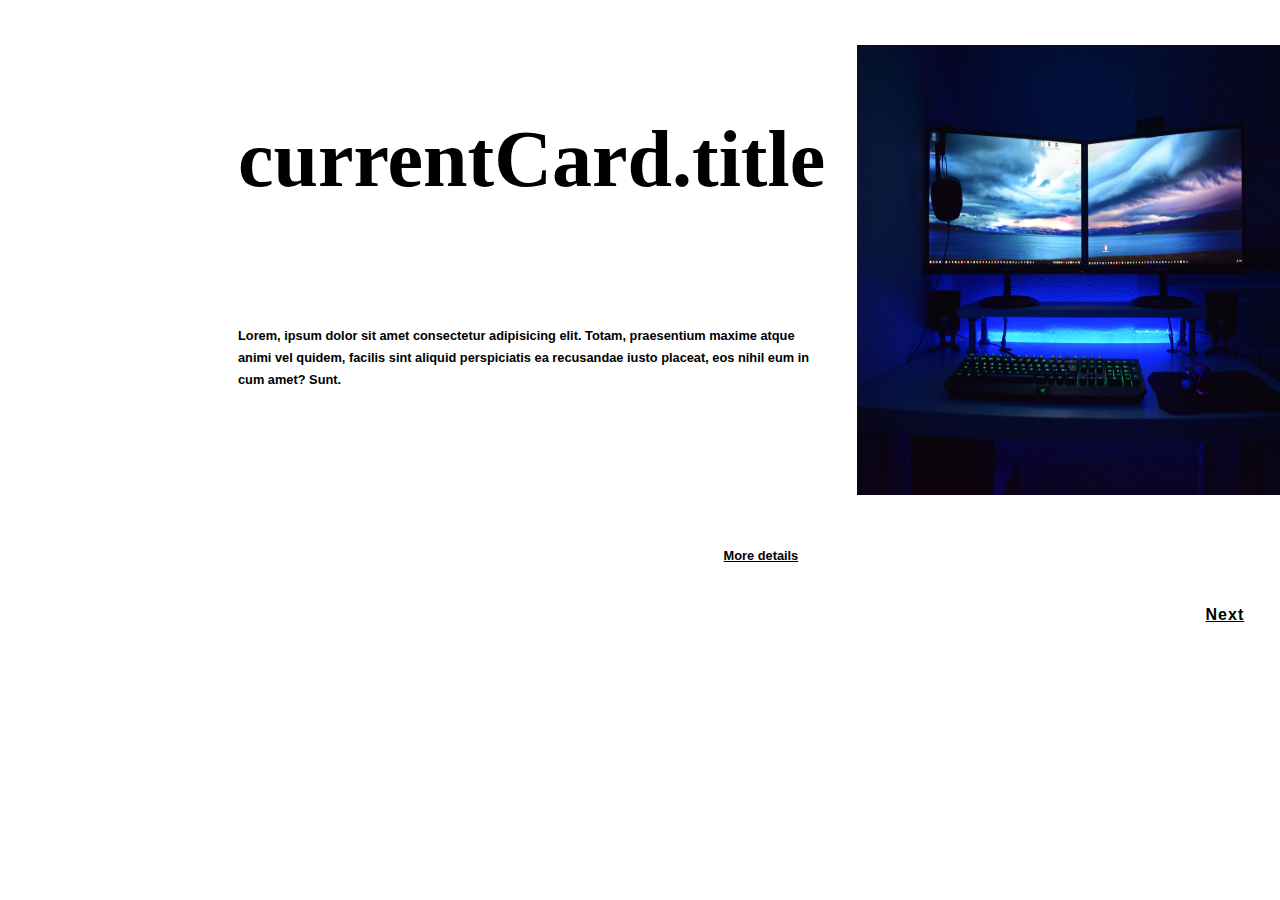
<file: album-slider.html>
<!DOCTYPE html>
<html lang="en">
<head>
    <meta charset="UTF-8">
    <meta http-equiv="X-UA-Compatible" content="IE=edge">
    <meta name="viewport" content="width=device-width, initial-scale=1.0">
    <title>Table Slider</title>
    <style>
        .wrap{
    min-height: 700px;
    display: grid;
    place-items: center;
    font-family: sans-serif;
    background-color: var(--green);
    color: var(--black);
}
.contain{
    width: 100%;
    max-width: 900px;
}
section{
    width: 100%;
    padding: 1em;
}
.card{
    display: grid;
    grid-template-columns: 1fr 1fr;
    grid-auto-rows: auto;
    background-color: var(--white);
    box-shadow: rgba(255, 255, 255, 0.2) 0px 1px 1px 0px inset,
                rgba(50, 50, 93, .3) 0px 50px 100px -20px,
                rgba(0, 0, 0, 0.3) 0px 30px 60px -30px inset,;
}               
.card-info{
    display: grid;
    grid-template-rows: repeat(3, 1fr);
    padding: 1em 2em;
}
.card-info h1{
    font-family: serif;
    font-size: 5rem;
    color: var(--dark-green);
    align-self: center;
    clip-path: polygon (0 0, 100% 0, 100% 100%, 0% 100%);
}
.card-info p{
    font-size: 0.8rem;
    font-weight: bold;
    align-self: center;
    clip-path: polygon (0 0, 100% 0, 100% 100%, 0% 100%);
    line-height: 22px;
}
.card-info a{
    display: grid;
    grid-template-columns: max-content 20px;
    align-items: center;
    column-gap: 7px;
    color: var(--dark-green);
    font-size: 0.85rem;
    font-weight: bold;
    align-self: center;
    justify-self: flex-end;
    transform: translateX(0px);
    transition: transform 0.3s 0.1s ease-out;
}
.card-info a:hover{
    transform: translateX(5px);
}
.card-info a:hover svg{
    transform: translateX(5px);
}
.card-info svg{
    width: 20px;
    height: 10px;
    transform: translateX(0px);
    transition: transform 0.3s 0.1s ease-out;
}
.card-info svg line{
    stroke: var(--dark-green);
}
.card-photo{
    width: 450px;
    object-fit: cover;
    position: relative;
    overflow: hidden;
}
.card-photo img{
    display: block;
    max-width: 100%;
    aspect-ratio: 1/1;
}
.card-photo a {
    display: grid;
    grid-template-columns: max-content 20px;
    align-items: center;
    column-gap: 7px;
    color: var(--white);
    font-size: 1rem;
    font-weight: bold;
    letter-spacing: 1px;
    align-self: flex-start;
    transform: translateX(0px);
    transition: transform 0.3s 0.1s ease-out;
    position: absolute;
    z-index: 10;
    bottom: 5%;
    right: 8%;
}
.card-photo a:hover{
    transform: translateX(5px);
}
.card-photo a:hover svg{
    transform: translateX(5px);
}
.card-photo svg{
    width: 20px;
    height: 10px;
    transform: translateX(0px);
    transition: transform 0.3s ease-out;
}
.card-photo svg line{
    stroke: var(--white);
    stroke-width: 2;
}
.card-photo .mask{
    position: absolute;
    top: 0;
    height: 100%;
    width: 50%;
    z-index: 5;
    background-color: var(--white);
}
#mask-1{
    left: 0;
    transform: translateY(-100%);
}
#mask-2{
    right: 0;
    transform: translateY(100%);
}

    </style>
</head>
<body>
    <div class="wrap">
        <div class="contain" id="app">
          <section>
            <div class="card">
              <div class="card-info">
                <h1 id="card-info-title"> currentCard.title</h1>
                 <p id="card-info-desc">
                    Lorem, ipsum dolor sit amet consectetur adipisicing elit. Totam, praesentium maxime atque animi vel quidem, facilis sint aliquid perspiciatis ea recusandae iusto placeat, eos nihil eum in cum amet? Sunt.
                 </p>
                <a href="case-study.html">
                  <p>More details</p>
                  <svg viewBox="0 0 20 10">
                    <line x1="0" y1="5" x2="20" y2="5" />
                    <line x1="15" y1="0" x2="20" y2="5" />
                    <line x1="15" y1="10" x2="20" y2="5" />
                  </svg>
                </a>
              </div>
              <div class="card-photo">
                <div id="mask-1" class="mask"></div>
                <div id="mask-2" class="mask"></div>
                <a href="#" @click="nextCard">
                  <p>Next</p>
                  <svg viewBox="0 0 20 10">
                    <line x1="0" y1="5" x2="20" y2="5" />
                    <line x1="15" y1="0" x2="20" y2="5" />
                    <line x1="15" y1="10" x2="20" y2="5" />
                  </svg>
                </a>
                <img src="images/0.jpg">
              </div>
            </div>
          </section>
        </div>
      </div>
      <script>
        const {createApp} = Vue;

createApp({
	data() {
		return {
			cards: [
				{
					id: 1,
					title: "Cincinnati",
					desc:
					"Lorem ipsum dolor sit amet consectetur adipisicing elit. Voluptatum error quasi aliquam corporis nulla deserunt esse tempora quia, maiores magni natus modi autem id odit earum alias a odio perspiciatis!",
					photo:
					"images/1.jpg",
				},
				{
					id: 2,
					title: "Cincin",
					desc:
					"Lorem ipsum dolor sit amet consectetur adipisicing elit. Voluptatum error quasi aliquam corporis nulla deserunt esse tempora quia, maiores magni natus modi autem id odit earum alias a odio perspiciatis!",
					photo:
					"images/3.jpg"
				},
				{
					id: 3,
					title: "ade",
					desc:
					"Lorem ipsum dolor sit amet consectetur adipisicing elit. Voluptatum error quasi aliquam corporis nulla deserunt esse tempora quia, maiores magni natus modi autem id odit earum alias a odio perspiciatis!",
					photo:
					"images/5.jpg"
				},
				{
					id: 4,
					title: "ada",
					desc:
					"Lorem ipsum dolor sit amet consectetur adipisicing elit. Voluptatum error quasi aliquam corporis nulla deserunt esse tempora quia, maiores magni natus modi autem id odit earum alias a odio perspiciatis!",
					photo:
					"images/0.jpg"
				}
			],
			currentNum: 0
		}; 
	},
	computed: {
		currentCard() {
			return this.cards[this.currentNum];
		}
	},
	methods: {
		playForward() {
			let tl = gsap.timeline({
				defaults: {
					duration: 0.7,
					ease: "sine.out"
				},
				onComplete: () => {
					this.playReverse();
					if (this.currentNum >= 3) {
						this.currentNum = 0;
					} else {
						this.currentNum++;
					}
				}
			});
			tl.to("#mask-1", {
				yPercent: 100,
				scaleY: 1.4
			})
			.to(
				"#mask-2",
				{
					yPercent: -100,
					scaleY: 1.4
				},
				"<"
			)
			.to(
				"#card-info-title",
				{
					clipPath: `polygon(0 0, 100% 0, 100% 0%, 0% 0%)`
				},
				"<0.4"
			)
			.to(
				"#card-info-desc",
				{
					clipPath: `polygon(0 0, 100% 0, 100% 0%, 0% 0%)`
				},
				"<0.3"
			);
		},
		playReverse() {
			let tl = gsap.timeline({
				defaults: {
					duration: 0.7,
					ease: "sine.in"
				}
			});
			tl.to("#mask-1", {
				yPercent: -100,
				scaleY: 1.4
			})
			.to(
				"#mask-2",
				{
					yPercent: 100,
					scaleY: 1.4
				},
				"<"
			)
			.to(
				"#card-info-title",
				{
					clipPath: `polygon(0 0, 100% 0, 100% 100%, 0% 100%)`
				},
				"<0.2"
			)
			.to(
				"#card-info-desc",
				{
					clipPath: `polygon(0 0, 100% 0, 100% 100%, 0% 100%)`
				},
				"<0.3"
			);
		},
		nextCard() {
			this.playForward();
		}
	}
}).mount("#app");
      </script>
</body>
</html>
</file>
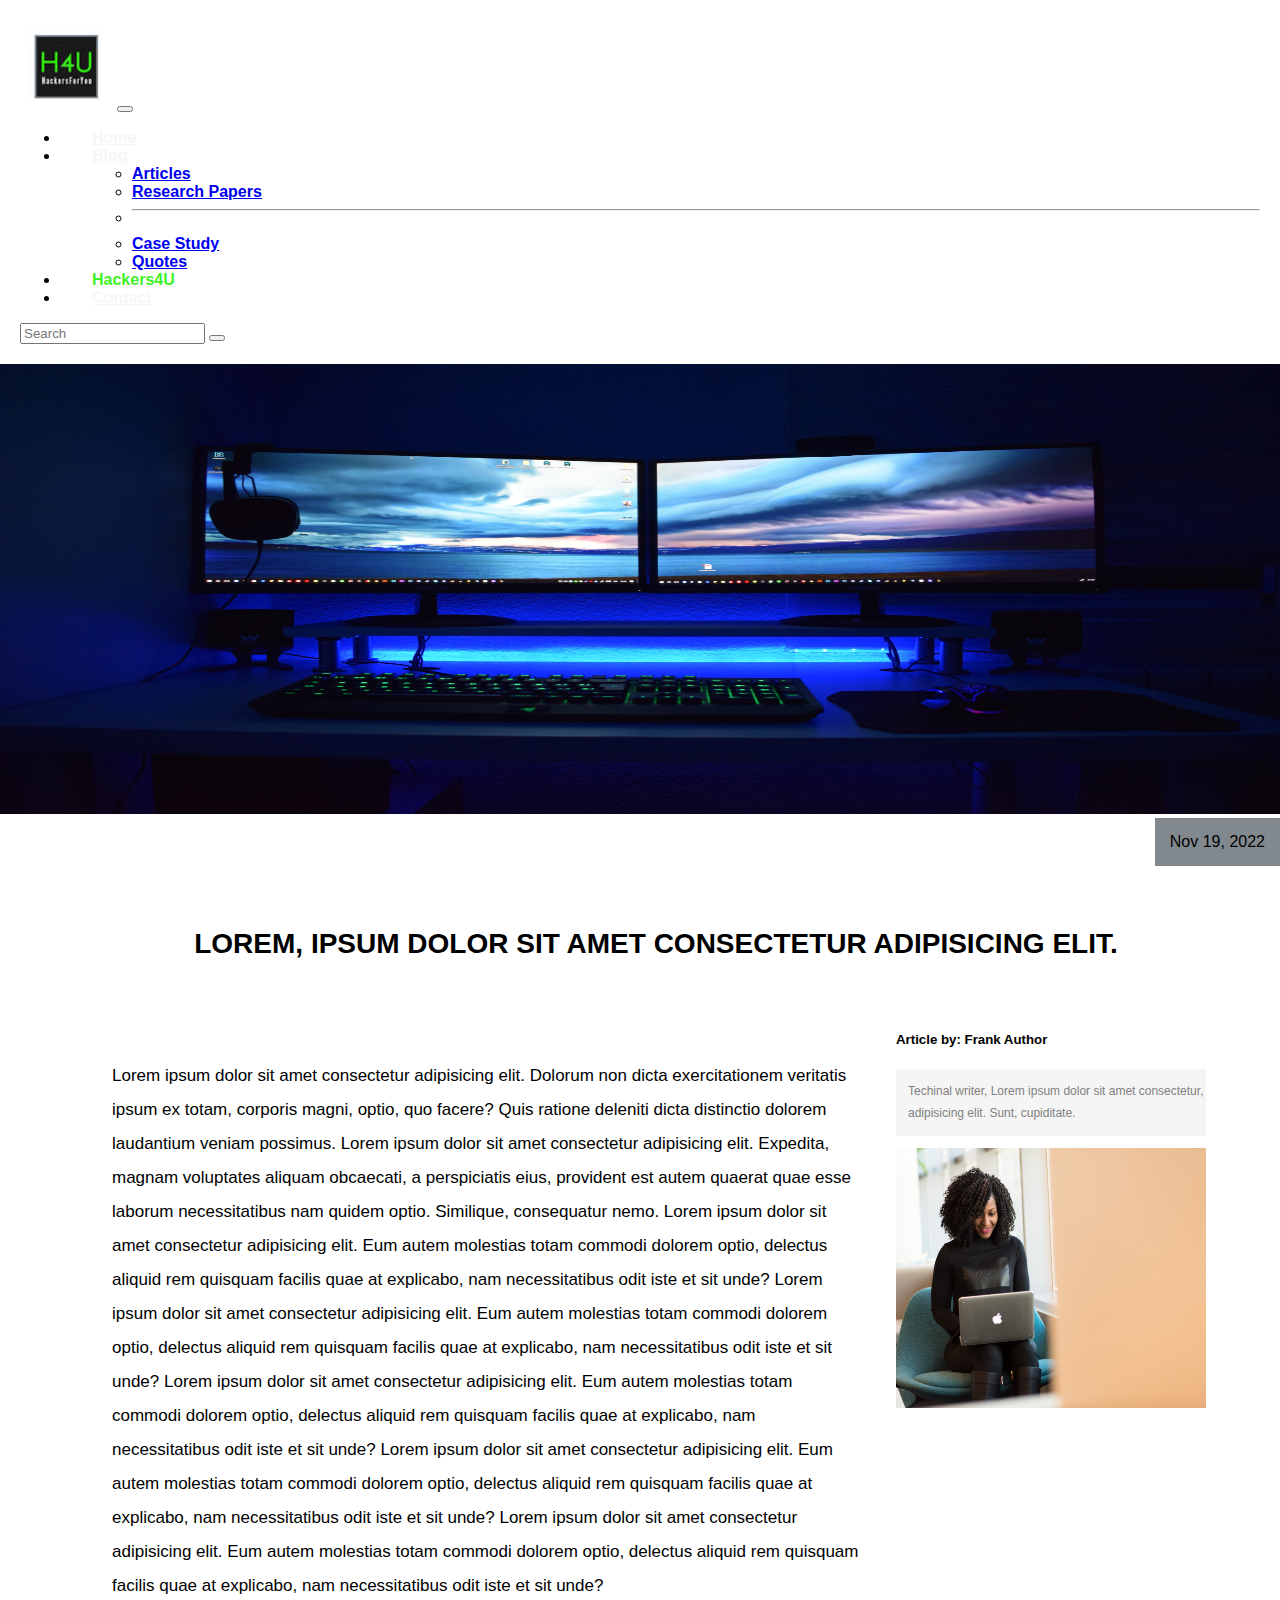
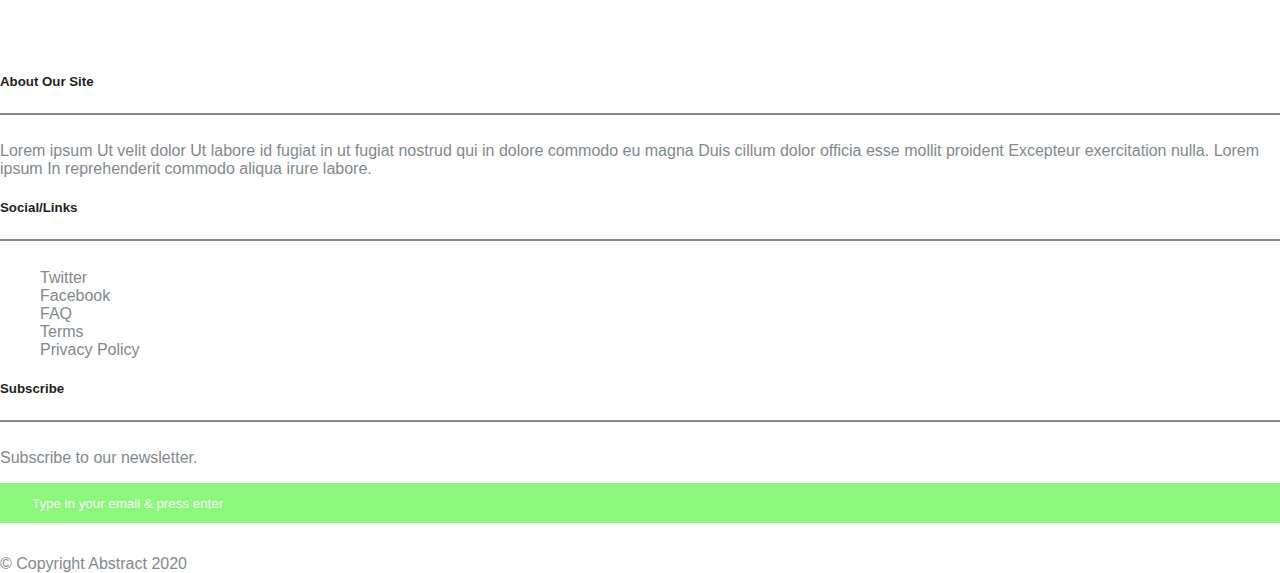
<file: cs-file/articles/a0.html>
<!DOCTYPE html>
<html lang="en">
<head>
    <meta charset="UTF-8">
    <meta http-equiv="X-UA-Compatible" content="IE=edge">
    <meta name="viewport" content="width=device-width, initial-scale=1.0">
    <!-- favicons------------------------- -->
    <link rel="apple-touch-icon" sizes="180x180" href="../../icon/apple-touch-icon.png">
    <link rel="icon" type="image/png" sizes="32x32" href="../../icon/favicon-32x32.png">
    <link rel="icon" type="image/png" sizes="16x16" href="../../icon/favicon-16x16.png">

    <!-- bootstrap css link------------------------ -->
    <link href="https://cdn.jsdelivr.net/npm/bootstrap@5.0.2/dist/css/bootstrap.min.css" rel="stylesheet" integrity="sha384-EVSTQN3/azprG1Anm3QDgpJLIm9Nao0Yz1ztcQTwFspd3yD65VohhpuuCOmLASjC" crossorigin="anonymous">

    <!--css link----------->
    <link rel="stylesheet" type="text/css" href="css/fec.css">
    <link rel="stylesheet" media="screen and (max-width:1000px)" type="text/css" href="css/otherdevice.css">

    <!--fontawesome link----------->
  <link rel="stylesheet" href="https://cdnjs.cloudflare.com/ajax/libs/font-awesome/5.14.0/css/all.min.css">

    <!--jquery link----------->
    <script src="https://ajax.googleapis.com/ajax/libs/jquery/3.6.0/jquery.min.js"></script>

    <title>Insight</title>

</head>
<body>
     <!-- Navigation bar---------------------------- -->
    
  <nav class="navbar navbar-expand-lg navbar-light fixed-top">
      
    <div class="container-fluid">
      <a class="navbar-brand nav_logo" href="index.html"><img src="../../icon/h4u.png"></a>
      <button class="navbar-toggler" type="button" data-bs-toggle="collapse" data-bs-target="#navbarSupportedContent" aria-controls="navbarSupportedContent" aria-expanded="false" aria-label="Toggle navigation">
        <span class="navbar-toggler-icon"></span>
      </button>
      <div class="collapse navbar-collapse" id="navbarSupportedContent">
        <ul class="navbar-nav me-auto mb-2 mb-lg-0">
          <li class="nav-item">
            <a class="nav-link" aria-current="page" href="../../index.html">Home</a>
          </li>
          
          <li class="nav-item dropdown">
            <a class="nav-link dropdown-toggle" href="#" id="navbarDropdown" role="button" data-bs-toggle="dropdown" aria-expanded="false">
              Blog
            </a>
            <ul class="dropdown-menu" aria-labelledby="navbarDropdown">
              <li><a class="dropdown-item" href="../../articles.html">Articles</a></li>
              <li><a class="dropdown-item" href="../../r-paper.html">Research Papers</a></li>
              <li><hr class="dropdown-divider"></li>
              <li><a class="dropdown-item" href="../../case-study.html">Case Study</a></li>
              <li><a class="dropdown-item" href="../../quotes.html">Quotes</a></li>
            </ul>
          </li>
          <li class="nav-item">
            <a class="nav-link" href="../../about.html"><span style="color: #40F226;">Hackers4U</span> </a>
          </li>
          <li class="nav-item">
            <a class="nav-link" href="../../contact.html">Contact</a>
          </li>
        </ul>
        <form class="d-flex ">
          <input class="form-control me-0" type="search" placeholder="Search" aria-label="Search">
          <button class="btn butt" type="submit"><i class="bi bi-search"></i></button>
        </form>
      </div>
    </div>
  </nav>

  <div class="bann">
    <img src="../../images/0.jpg" >
    <span style="background-color: #82898E;padding:15px;float:right">Nov 19, 2022</span>
  </div>

  <div class="sub">
      <h1>Lorem, ipsum dolor sit amet consectetur adipisicing elit.</h1>
  </div>

  <div class="dev">

    <div class="two-third">
        <div class="child2">
            <p>
                Lorem ipsum dolor sit amet consectetur adipisicing elit. Dolorum non dicta exercitationem veritatis ipsum ex totam, corporis magni, optio, quo facere? Quis ratione deleniti dicta distinctio dolorem laudantium veniam possimus.
                Lorem ipsum dolor sit amet consectetur adipisicing elit. Expedita, magnam voluptates aliquam obcaecati, a perspiciatis eius, provident est autem quaerat quae esse laborum necessitatibus nam quidem optio. Similique, consequatur nemo.
                Lorem ipsum dolor sit amet consectetur adipisicing elit. Eum autem molestias totam commodi dolorem optio, delectus aliquid rem quisquam facilis quae at explicabo, nam necessitatibus odit iste et sit unde?
                Lorem ipsum dolor sit amet consectetur adipisicing elit. Eum autem molestias totam commodi dolorem optio, delectus aliquid rem quisquam facilis quae at explicabo, nam necessitatibus odit iste et sit unde?
                Lorem ipsum dolor sit amet consectetur adipisicing elit. Eum autem molestias totam commodi dolorem optio, delectus aliquid rem quisquam facilis quae at explicabo, nam necessitatibus odit iste et sit unde?
                Lorem ipsum dolor sit amet consectetur adipisicing elit. Eum autem molestias totam commodi dolorem optio, delectus aliquid rem quisquam facilis quae at explicabo, nam necessitatibus odit iste et sit unde?
                Lorem ipsum dolor sit amet consectetur adipisicing elit. Eum autem molestias totam commodi dolorem optio, delectus aliquid rem quisquam facilis quae at explicabo, nam necessitatibus odit iste et sit unde?
            </p>

        </div>
    </div>

    <div class="one-third">
      <div class="img">
        <div class="card" style="width: 22rem; min-height: 200px;">
          <div class="card-body">
            <h5 class="card-title">Article by: Frank Author</h5>
            <p class="desc">Techinal writer, Lorem ipsum dolor sit amet consectetur, adipisicing elit. Sunt, cupiditate.</p>
          </div>
          <img src="../../images/rendy-novantino-05YeXHysJj8-unsplash.jpg" class="card-img-top" style ="width: 22rem;">
        </div>
      </div>
    </div>
  </div>

            
    <footer>

    <div class="container">

    <!-- footer rows------------------------ -->

        <div class="row">

            <div class="col-sm-4">

                <h5>About Our Site</h5>

                <p>
                Lorem ipsum Ut velit dolor Ut labore id fugiat in ut fugiat nostrud qui in dolore commodo eu magna Duis cillum dolor officia esse mollit proident Excepteur exercitation nulla. Lorem ipsum In reprehenderit commodo aliqua irure labore.
                </p>

            </div> <!-- end footer__info -->

            <div class="col-sm-3">

                <h5>Social/Links</h5>

                <ul>
                    <li><a href="#0">Twitter</a></li>
                    <li><a href="#0">Facebook</a></li>
                    <li><a href="#0">FAQ</a></li>
                    <li><a href="#0">Terms</a></li>
                    <li><a href="#0">Privacy Policy</a></li>
                </ul>

            </div> <!-- end footer__social links --> 

            <div class="col-sm-4">

                <h5>Subscribe</h5>

                <p>Subscribe to our newsletter.</p>

                <div class="subscribe-form">
            
                    <form id="mc-form" class="group" novalidate="true">

                        <input type="email" value="" name="dEmail" class="email" id="mc-email" placeholder="Type in your email &amp; press enter" required> 
            
                        <input type="submit" name="subscribe" >
            
                        <label for="mc-email" class="subscribe-message"></label>
            
                    </form>

                </div>

            </div> <!-- end footer__subscribe -->
            <div class="row">
                <div class="col-sm">
                <span>© Copyright Abstract 2020</span> 
                </div>
            </div>
            

        </div> <!-- end row -->

    </div> <!-- end s-footer__main -->

    </div> <!-- end s-footer__bottom -->

    </footer> <!-- end s-footer -->
    

    <script type="text/javascript" src="Js/case.js"></script>

    <script src="https://cdn.jsdelivr.net/npm/bootstrap@5.0.2/dist/js/bootstrap.bundle.min.js" integrity="sha384-MrcW6ZMFYlzcLA8Nl+NtUVF0sA7MsXsP1UyJoMp4YLEuNSfAP+JcXn/tWtIaxVXM" crossorigin="anonymous"></script>
    
</body>
</html>
</file>
<file: cs-file/articles/css/fec.css>
*{
	font-family: 'Ubuntu', sans-serif;
}
body{
    margin: 0;
}

/* ------ navigation ---------------- */

nav{
    padding: 20px;
	font-weight: 700;
    box-shadow: 0 1px 20px 0 rgba(0, 0, 0, 0.2);
}

/* ------ nav logo ---------------- */
 .nav_logo {
    z-index: 101;
    margin: 0;
    position: relative;
}

.nav_logo a {
    display: block;
    margin: 0;
    padding: 0;
    outline: 0;
    border: none;
    -webkit-transition: all .3s;
    transition: all .3s;
}

.nav_logo img {
    width: 5.8rem;
    height: 5.8rem;
    margin: 0;
    vertical-align: bottom;
}

.navbar-nav .nav-item{
    padding-left: 2rem;
}
nav .navbar-nav .nav-link{
	color: #F6F6F6 !important;
}
/*Apply styles after nav scroll*/
.scrolling-active{
    background-color:rgba(10, 10, 10, 0.9);
    box-shadow: 0 3px 1rem rgba(0,0,0,.1);
}
.scrolling-active a.nav-link, .butt{
    color: #F6F6F6 !important;
}
.scroll-active a{
	color: #1F1F1F !important;
}
.bann{
	width: 100%;
	height: 450px;
	box-sizing: border-box;
}
.bann img{
	width: 100%;
	height: 100%;
}
.sub{
	height: 100px;
	line-height: 100px;
	padding-left: 2rem;
	font-size: 14px;
	font-weight: 700;
	margin-top: 80px;
	text-transform: uppercase;
	justify-content: center;
	text-align: center;
}
.clearfix:after {
    content: "";
    display: table;
    clear: both;
}
.dev{
	min-height: 35em;
	margin-top: 1rem;
	display: grid;
	grid-template-columns: 70% 28%;
	font-family: Verdana, Geneva, Tahoma, sans-serif;
}

.two-third{
	margin-left: 5em;
	padding: 2em;
}
.two-third .child{
	display: grid;
	grid-template-columns: repeat(2, 1fr);
	gap: 5rem;
	border-top: 1px solid gray;
	border-bottom: 1px solid gray;
	padding-top: 3rem;
	padding-bottom: 3rem;
	font-size: 12px;
}
.two-third .child #child a{
	color: rgb(14, 170, 231);
	text-decoration: none;
	font-size: 11px;
}
.two-third .child #child2 a{
	color: #000;
	text-decoration: none;
}
.two-third .child #child2 a:hover{
	color: skyblue;
}
.two-third .child2{
	line-height: 2em;
	font-family: Verdana, Geneva, Tahoma, sans-serif;
	font-size: 17px;
	text-align: left;
}
.two-third .child2 h3{
	color: #033253;
}
.one-third{
	margin-right: 3em;
	box-sizing: border-box;
}
.popover__title {
    font-size: 24px;
    line-height: 36px;
    text-align: center;
    padding: 15px 0;
  }
.img{
	position: relative;
	margin-left: 0;
	overflow: hidden;
	
}
.img img{
	height: 260px;
	width: 100%;
	animation-name: example;
    animation-duration: 1s;
	transition: 1s ease;
}
.desc{
	padding: 1em;
	background-color: whitesmoke;
	font-size: 12px;
	color: gray;
	line-height: 1.8em;
}

/* footer subscribe -------------------------------------- */
.row{
    color: #82898E;
}

.row h5{
    color: #1F1F1F;
    border-bottom: 2px solid #82898E;
    padding-bottom: 1.5rem;
    margin-bottom: 1.7rem;
}

.row a{
    color: #82898E;
    text-decoration: none;
    cursor: pointer;
}

.row a:hover{
    color: #1F1F1F;
}

.row ul li{
    list-style: none;
}

.subscribe-form #mc-form {
    padding: 0;
}
    
.subscribe-form input[type="email"] {
    padding: .8rem 2rem;
    border: none;
    width: 100%;
    margin-bottom: 2rem;
    background-color: #40F226;
    opacity: .6;
}

.subscribe-form input::placeholder {
    color: #F6F6F6;

}
    
.subscribe-form input[type="submit"] {
    display: none;
}
    
.subscribe-form .subscribe-message {
    font-size: 1.2rem;
    color: black;
}
    
.subscribe-form .subscribe-message i{
    color: black;
    margin-right: .4rem;
}
</file>
<file: cs-file/articles/css/otherdevice.css>
@media (min-width: 990px){

    .img img{
        height: 250px;
    }
   
}
@media screen and (max-width: 921px) and (min-width: 769px){
   
    .sub{
        font-size: 30px;
        line-height: 40px;
    }
    .dev{
        display: grid;
        grid-template-columns: 1fr;
    	margin-top: 1rem;
        margin-bottom: 5em;
    }
    .two-third{
        margin-right: 0.5em;
        margin-left: 0.5em;
    }
   
}
@media screen and (max-width: 768px) and (min-width: 658px){
    
    .sub{
        font-size: 30px;
        line-height: 40px;
    }
    .dev{
        display: grid;
        grid-template-columns: 1fr;
        margin-top: 1rem;
        margin-bottom: 6em;
    }

}
@media screen and (max-width: 657px) and (min-width: 480px){
    .sub{
        font-size: 30px;
        line-height: 40px;
    }
    .dev{
        display: grid;
        grid-template-columns: 1fr;
        margin-top: 1rem;
        margin-bottom: 6rem;
    }
    .two-third{
        margin-right: 0.5em;
        margin-left: 0.5em;
    }
}
</file>
